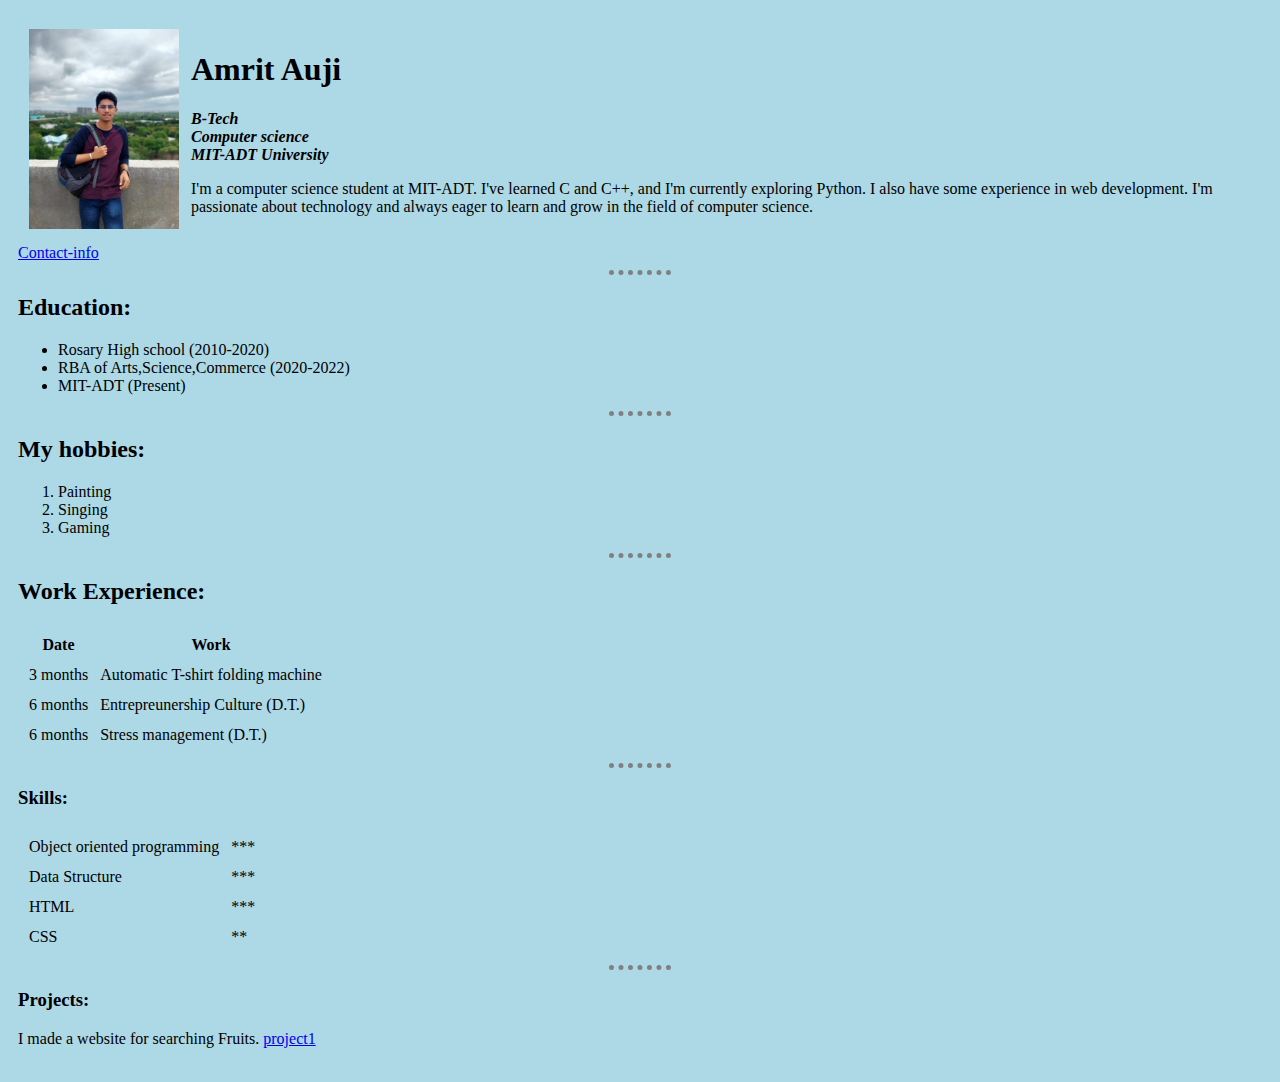
<file: fruits encyclopedia/index.html>
<!DOCTYPE html>
<html lang="en">

<head>
    <meta charset="UTF-8" />
    <meta name="viewport" content="width=device-width, initial-scale=1.0" />
    <title>Amrit website</title>
    <link rel="stylesheet" href="style.css">



</head>

<body>
    <table cellspacing="10">
        <tr>
            <td> <img id="amritimg" src="./Asset/profile.jpg" width="150" alt="Amrit profile"></td>
            <td>
                <p>
                <h1>Amrit Auji</h1>
                <em>
                    <strong>
                        B-Tech <br />
                        Computer science <br />
                        MIT-ADT University</strong>
                </em>
                </p>
                <p>
                    I'm a computer science student at MIT-ADT. I've learned C and C++, and I'm currently exploring
                    Python. I also have some experience in web development. I'm passionate about technology and always
                    eager to learn and grow in the field of computer science.
                </p>
            </td>
        </tr>
    </table>
    <a href="contact.html" target="_blank">Contact-info</a>

    <hr size="2" />
    <h2>Education:</h2>
    <p>
    <ul>
        <li> Rosary High school (2010-2020) </li>
        <li>RBA of Arts,Science,Commerce (2020-2022)</li>
        <li>MIT-ADT (Present)</li>
    </ul>
    </p>
    <hr size="2">
    <h2>My hobbies:</h3>
        <p>
        <ol>
            <li>Painting</li>
            <li>Singing</li>
            <li>Gaming</li>
        </ol>
        </p>
        <hr>

        <h2>Work Experience:</h2>
        <table cellspacing="10">
            <thead>
                <tr>
                    <th>
                        Date
                    </th>
                    <th>
                        Work
                    </th>
                </tr>
            </thead>
            <tbody>

                <tr>
                    <td>3 months</td>
                    <td>Automatic T-shirt folding machine</td>
                </tr>
                <tr>
                    <td>6 months</td>
                    <td>Entrepreunership Culture (D.T.) </td>
                </tr>
                <tr>
                    <td>6 months</td>
                    <td>Stress management (D.T.) </td>
                </tr>
            </tbody>
            <tfoot>

            </tfoot>
        </table>
        <hr size="2">
        <h3>Skills:</h3>
        <table cellspacing="10">
            <tr>
                <td>
                    Object oriented programming
                </td>
                <td>
                    ***
                </td>

            </tr>
            <tr>
                <td>
                    Data Structure
                </td>
                <td>
                    ***
                </td>

            </tr>
            <tr>
                <td>
                    HTML
                </td>
                <td>
                    ***
                </td>

            </tr>
            <tr>
                <td>
                    CSS
                </td>
                <td>
                    **
                </td>

            </tr>
        </table>
        <hr>
        <h3>Projects:</h3>
        <p>
            I made a website for searching Fruits.
            <a href="project.html" target="_blank">project1</a>
        </p>
</body>

</html>
</file>
<file: fruits encyclopedia/style.css>
body {
    background-color: lightblue;
    padding: 10px;
}

.head {
    color: black;
    background-color: rgb(63, 216, 63);
    text-align: center;
    height: 40px;
    width: auto;
    padding: 20px;
}

hr {
    border-style: none;
    border-top-style: dotted;
    border-color: grey;
    border-width: 5px;
    width: 5%;
}

.fruits {
    background-color: #d9f7e8;
    padding: 20px;
}
</file>
